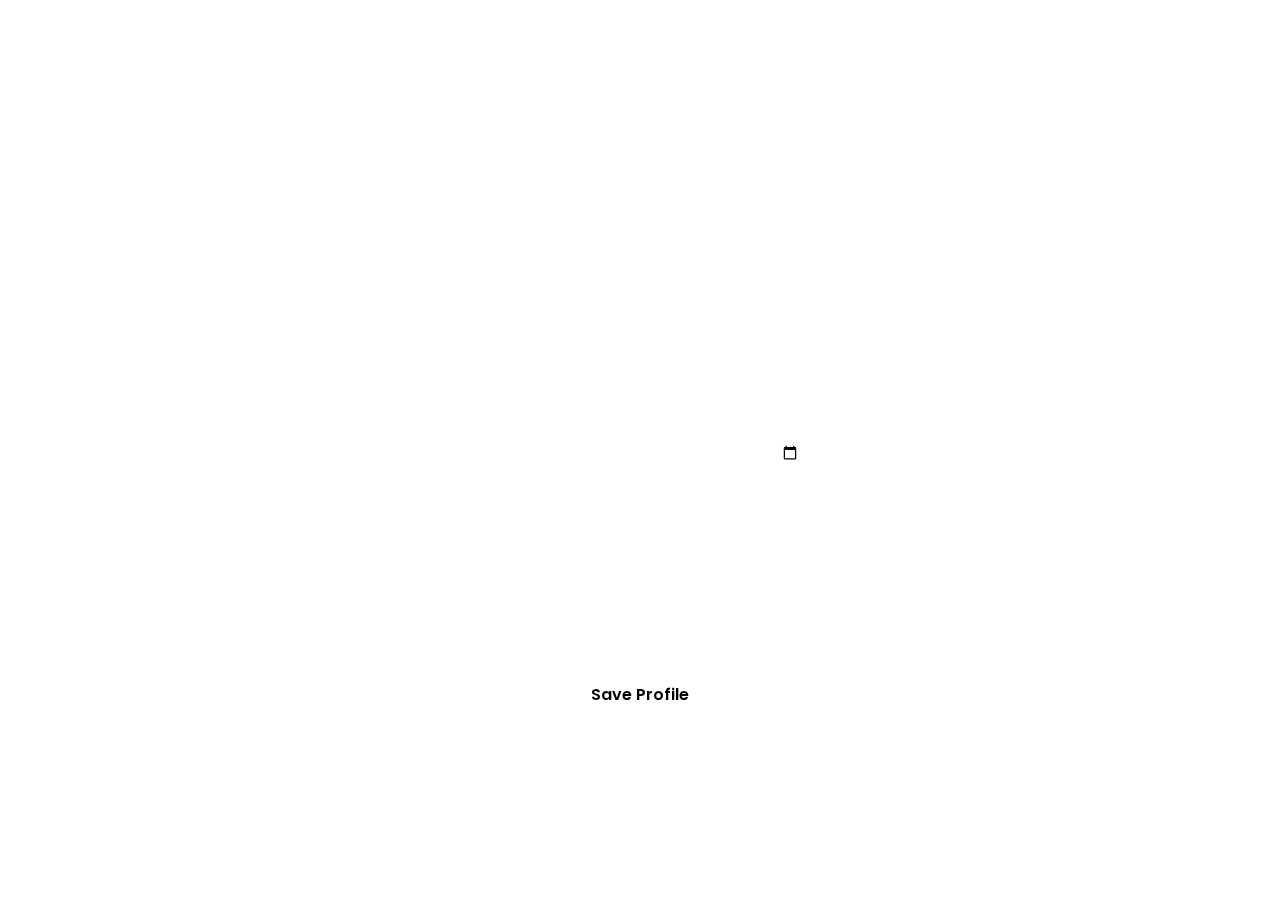
<file: profile.html>
<!DOCTYPE html>
<html lang="en">
<head>
    <meta charset="UTF-8">
    <meta http-equiv="X-UA-Compatible" content="IE=edge">
    <link href="https://cdn.jsdlivr.net/np/bootstrap@5.0.2/dist/css/bootstrap.min.css" rel="stylesheet" integrity="sha384-EVSTQ3/azprG1Anm3QDgpJLIm9Nao0Yz1ztcQTwFspd3yD65VohhpuuCOmLASjC" crossorigin="anonymous">
    <script src="https://cdn.jsdlivr.net/np/bootstrap@5.0.2/dist/js/bootstrap.bundle.min.js" integrity="sha384-MrcW6ZMFYlzcLA8Nl+NtA7MsXsP1UyJoMp4YLEuNSfAP+JcXn/tWtIaxVXM" crossorigin="anonymous"></script>
    <meta name="viewport" content="width=device-width, initial-scale=1.0">
    <link rel="stylesheet" href="css/profile.css">

    <title>Profile</title>
</head>
<body>
    <section>
        <div class="form-box">
            <div class="form-value">
                <form autocomplete="off" action="" method="post">
                    <h2>Profile</h2>
                    <div class="mainContainer">
                        <input type="hidden" id="action" value="login">

                        <div class="inputbox">
                            <input type="text" id="username" value="" placeholder="Username" required>
                        </div>

                        <div class="inputbox">
                            <input type="email" id="Email" value="" placeholder="Email" required>
                        </div>

                        <div class="inputbox">
                            <input type="date" id="DOM" value="" placeholder="dd/mm/yyyy" required>
                        </div>

                        <div class="inputbox">
                            <input type="tel" id="Mobile" value="" placeholder="Mobile Number" required>
                        </div>

                        <div class="inputbox">
                            <input type="text" id="Address" value="" placeholder="Address" required>
                        </div>

                        <button type="submit">Save Profile</button>
                        
                    </div>
                </form>
            </div>
        </div>
    </section>
</body>
</html>
</file>
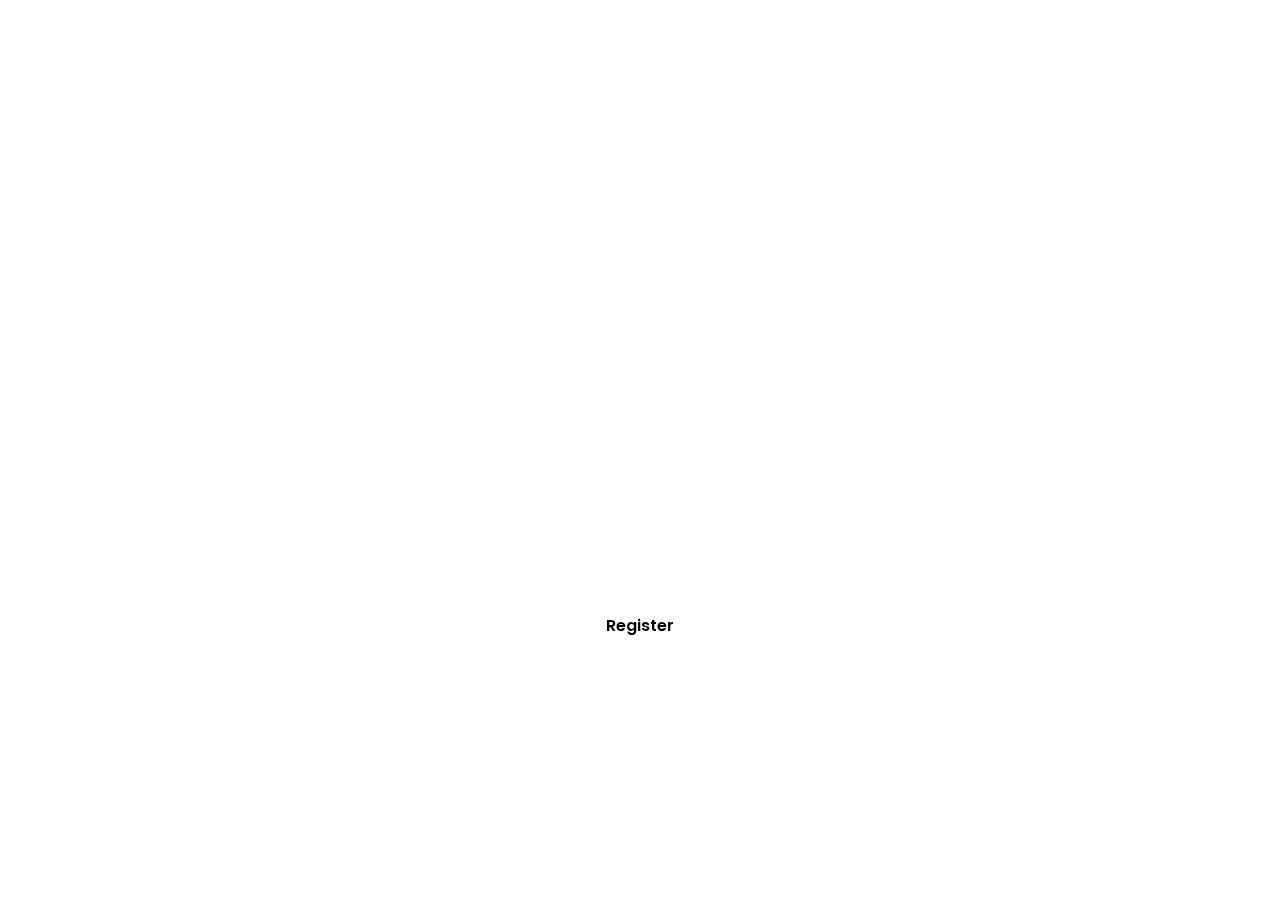
<file: register.html>
<!DOCTYPE html>
<html lang="en" dir="ltr">
<head>
    <meta charset="utf-8">
    <link rel="stylesheet" href="css/register.css">
    <script src="js/register.js"></script>
    <link href="https://cdn.jsdlivr.net/np/bootstrap@5.0.2/dist/css/bootstrap.min.css" rel="stylesheet" integrity="sha384-EVSTQ3/azprG1Anm3QDgpJLIm9Nao0Yz1ztcQTwFspd3yD65VohhpuuCOmLASjC" crossorigin="anonymous">
    <script src="https://cdn.jsdlivr.net/np/bootstrap@5.0.2/dist/js/bootstrap.bundle.min.js" integrity="sha384-MrcW6ZMFYlzcLA8Nl+NtA7MsXsP1UyJoMp4YLEuNSfAP+JcXn/tWtIaxVXM" crossorigin="anonymous"></script>
    <script src = "https://ajax.googleapis.com/ajax/libs/jquery/3.2.1/jquery.min.js">
    </script>
    <title>Register</title>
</head>
<body>
    <section>
        <div class="form-box">
            <div class="form-value">
                <form autocomplete="off" action="" method="post">
                    <h2>Register</h2>
                    <div class="mainContainer">
                        <input type="hidden" id="action" value="register">

                        <div class="inputbox">
                            <input type="text" id="name" value="" placeholder="Name" required>
                        </div>

                        <div class="inputbox">
                            <input type="text" id="username" value="" placeholder="Username" required>
                        </div>

                        <div class="inputbox">
                            <input type="email" id="Email" value="" placeholder="Email" required>
                        </div>

                        <div class="inputbox">
                            <input type="password" id="password" value="" placeholder="Password" required>
                        </div>

                        <button type="button" onclick="submitData();">Register</button>
                        <div class="register">
                            <p id="link1">If you already have an account? <a id="link2" href="login.html">Login</a></p>
                        </div>
                    </div>
                </form>
            </div>
        </div>
    </section>
</body>
</html>
</file>
<file: css/profile.css>
@import url('https://fonts.googleapis.com/css2?family=Poppins:wght@500&display=swap');
*{
    margin: 0;
    padding: 0;
    font-family: 'poppins',sans-serif;
}
section{
    display: flex;
    justify-content: center;
    align-items: center;
    min-height: 100vh;
    width: 100%;
    
    background: url('https://cdn.discordapp.com/attachments/1046665588711366693/1086905082920058922/background.jpg');
    background-position: center;
    background-size: cover;
}
.form-box{
    position: relative;
    width: 400px;
    height: 600px;
    background: transparent;
    border: 2px solid rgba(255,255,255,0.5);
    border-radius: 20px;
    backdrop-filter: blur(15px);
    display: flex;
    justify-content: center;
    align-items: center;

}
h2{
    font-size: 2em;
    color: #fff;
    text-align: center;
}
.inputbox{
    position: relative;
    margin: 30px 0;
    width: 310px;
    border-bottom: 2px solid #fff;
}

::placeholder {
    color: #fff;
}

.inputbox label{
    position: absolute;
    top: 50%;
    left: 5px;
    transform: translateY(-50%);
    color: #fff;
    font-size: 1em;
    pointer-events: none;
    transition: .5s;
}
input:focus ~ label,
input:valid ~ label{
top: -5px;
}
.inputbox input {
    width: 100%;
    height: 50px;
    background: transparent;
    border: none;
    outline: none;
    font-size: 1em;
    padding:0 35px 0 5px;
    color: #fff;
}
.inputbox ion-icon{
    position: absolute;
    right: 8px;
    color: #fff;
    font-size: 1.2em;
    top: 20px;
}
.forget{
    margin: -15px 0 15px ;
    font-size: .9em;
    color: #fff;
    display: flex;
    justify-content: space-between;  
}

.forget label input{
    margin-right: 3px;
    
}
.forget label a{
    color: #fff;
    text-decoration: none;
}
.forget label a:hover{
    text-decoration: underline;
}
button{
    width: 100%;
    height: 40px;
    border-radius: 40px;
    background: #fff;
    border: none;
    outline: none;
    cursor: pointer;
    font-size: 1em;
    font-weight: 600;
}
.register{
    font-size: .9em;
    color: #fff;
    text-align: center;
    margin: 25px 0 10px;
}
.register p a{
    text-decoration: none;
    color: #fff;
    font-weight: 600;
}
.register p a:hover{
    text-decoration: underline;
}
</file>
<file: css/register.css>
@import url('https://fonts.googleapis.com/css2?family=Poppins:wght@500&display=swap');
*{
    margin: 0;
    padding: 0;
    font-family: 'poppins',sans-serif;
}
section{
    display: flex;
    justify-content: center;
    align-items: center;
    min-height: 100vh;
    width: 100%;
    
    background: url('https://cdn.discordapp.com/attachments/1046665588711366693/1086905082920058922/background.jpg');
    background-position: center;
    background-size: cover;
}
.form-box{
    position: relative;
    width: 400px;
    height: 550px;
    background: transparent;
    border: 2px solid rgba(255,255,255,0.5);
    border-radius: 20px;
    backdrop-filter: blur(15px);
    display: flex;
    justify-content: center;
    align-items: center;

}
h2{
    font-size: 2em;
    color: #fff;
    text-align: center;
}
.inputbox{
    position: relative;
    margin: 30px 0;
    width: 310px;
    border-bottom: 2px solid #fff;
}

::placeholder {
    color: #fff;
}

.inputbox label{
    position: absolute;
    top: 50%;
    left: 5px;
    transform: translateY(-50%);
    color: #fff;
    font-size: 1em;
    pointer-events: none;
    transition: .5s;
}
input:focus ~ label,
input:valid ~ label{
top: -5px;
}
.inputbox input {
    width: 100%;
    height: 50px;
    background: transparent;
    border: none;
    outline: none;
    font-size: 1em;
    padding:0 35px 0 5px;
    color: #fff;
}
.inputbox ion-icon{
    position: absolute;
    right: 8px;
    color: #fff;
    font-size: 1.2em;
    top: 20px;
}
.forget{
    margin: -15px 0 15px ;
    font-size: .9em;
    color: #fff;
    display: flex;
    justify-content: space-between;  
}

.forget label input{
    margin-right: 3px;
    
}
.forget label a{
    color: #fff;
    text-decoration: none;
}
.forget label a:hover{
    text-decoration: underline;
}
button{
    width: 100%;
    height: 40px;
    border-radius: 40px;
    background: #fff;
    border: none;
    outline: none;
    cursor: pointer;
    font-size: 1em;
    font-weight: 600;
}
.register{
    font-size: .9em;
    color: #fff;
    text-align: center;
    margin: 25px 0 10px;
}
.register p a{
    text-decoration: none;
    color: #fff;
    font-weight: 600;
}
.register p a:hover{
    text-decoration: underline;
}
</file>
